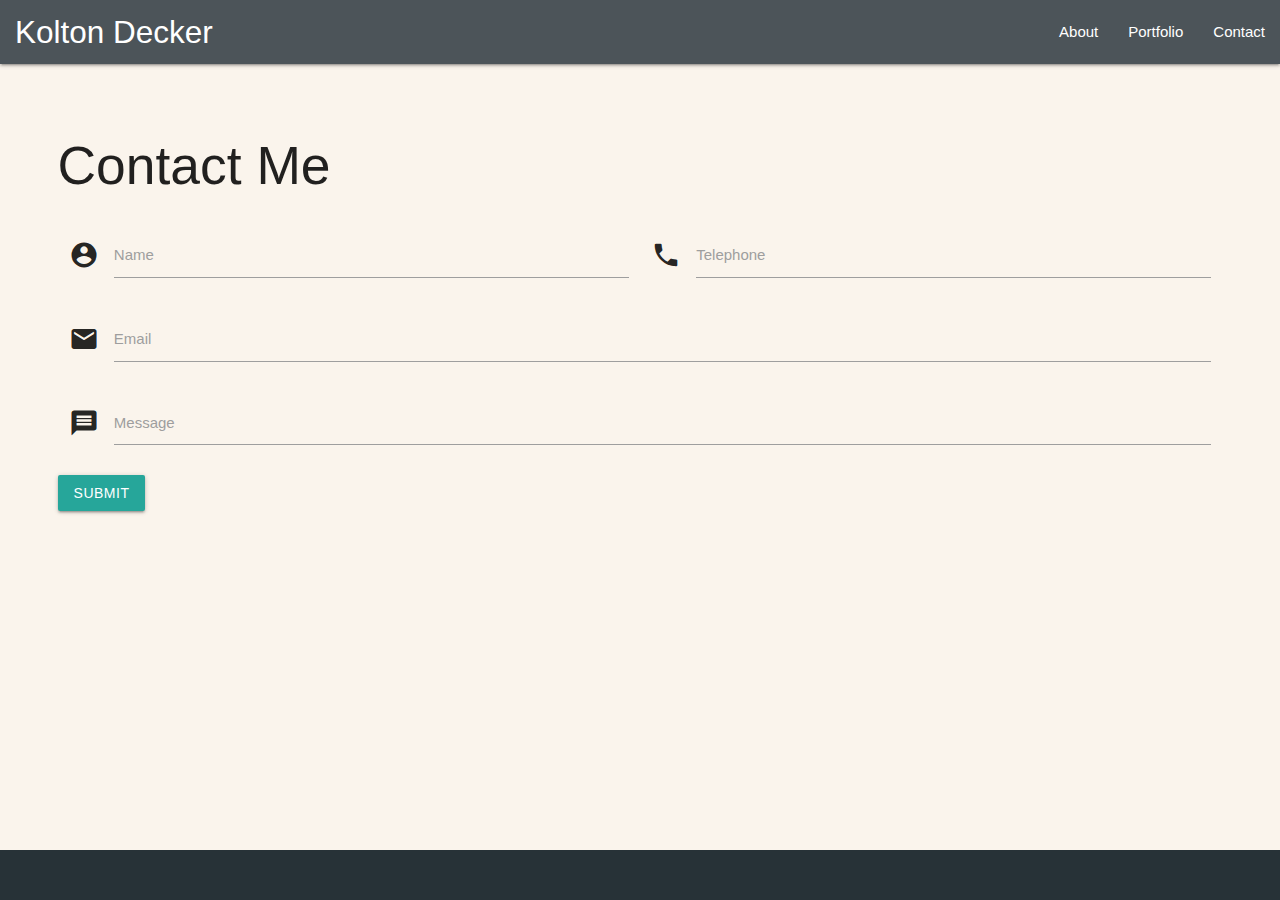
<file: assets/html/contact.html>
<!DOCTYPE html>
<html lang="en">

<head>
    <meta charset="UTF-8">
    <meta name="viewport" content="width=device-width, initial-scale=1.0">
    <title>Contact Page</title>
    <link rel="stylesheet" href="https://use.fontawesome.com/releases/v5.8.1/css/all.css" integrity="sha384-50oBUHEmvpQ+1lW4y57PTFmhCaXp0ML5d60M1M7uH2+nqUivzIebhndOJK28anvf" crossorigin="anonymous"/>
    <link rel="stylesheet" href="https://cdnjs.cloudflare.com/ajax/libs/materialize/1.0.0/css/materialize.min.css">
    <link href="https://fonts.googleapis.com/icon?family=Material+Icons" rel="stylesheet">
    <link rel="stylesheet" href="../css/style.css">
</head>

<body
    <div class="container-fluid">
        <div class="row nav-row">
            <div class="col-lg-12">
                <nav class="blue-grey darken-4">
                    <div class="nav-wrapper">
                        <a href="./index.html" class="brand-logo">Kolton Decker</a>
                        <ul id="nav-mobile" class="right hide-on-med-and-down">
                            <li><a href="../../index.html">About</a></li>
                            <li><a href="./portfolio.html">Portfolio</a></li>
                            <li><a href="./contact.html">Contact</a></li>
                        </ul>
                        <ul id="slide-out" class="sidenav">
                            <li><div class="user-view">
                              <a href="#user"><img class="circle" src="../images/professional-headshot.jpeg"></a>
                              <a href="#name"><span class="black-text name">Kolton Decker</span></a>
                            </div></li>
                            <li>
                                <a id="github-icon" class="sidenav-icon" href="https://github.com/koltondecker"><i class="fab fa-github fa-3x"></i>Check Out My Github</a>
                            </li>
                            <li>
                                <a id="linkedin-icon" class="sidenav-icon" href="https://www.linkedin.com/in/kolton-decker-01302b114/"><i class="fab fa-linkedin fa-3x"></i>Check Out My LinkedIn</a>
                            </li>
                            <li><div class="divider"></div></li>
                            <li><a class="subheader">Navigation</a></li>
                            <li><a href="../../index.html">About</a></li>
                            <li><a href="./portfolio.html">Portfolio</a></li>
                            <li><a href="./contact.html">Contact</a></li>
                        </ul>
                        <a href="#" data-target="slide-out" class="sidenav-trigger"><i class="material-icons">menu</i></a>
                    </div>
                </nav>
            </div>
        </div>
        <br>
        <main class="row">
            <form class="col s12">
                <div class="row">
                    <div id="contact-me-wrapper">
                        <h2>
                            <strong>Contact Me</strong>
                        </h2>
                        <div class="input-field col s6">
                            <i class="material-icons prefix">account_circle</i>
                            <input id="icon_prefix" type="text" class="validate">
                            <label for="icon_prefix">Name</label>
                        </div>
                        <div class="input-field col s6">
                            <i class="material-icons prefix">phone</i>
                            <input id="icon_telephone" type="tel" class="validate">
                            <label for="icon_telephone">Telephone</label>
                        </div>
                        <div class="input-field col s12">
                            <i class="material-icons prefix">mail</i>
                            <input id="icon_email" type="email" class="validate">
                            <label for="icon_email">Email</label>
                        </div>
                        <div class="input-field col s12">
                            <i class="material-icons prefix">message</i>
                            <textarea id="textarea1" class="materialize-textarea"></textarea>
                            <label for="textarea1">Message</label>
                        </div>
                        <button id="contact-submit-btn" type="button" class="btn btn-info btn-lg">Submit</button>
                    </div>
                </div>
            </form>
        </main>
        <footer class="page-footer blue-grey darken-4">
            <div class="footer-copyright">
                <div class="black-text container">
                    <div class="center-align">
                        <a id="github-icon" class="footer-icon middle" href="https://github.com/koltondecker"><i class="fab fa-github fa-3x"></i></a>
                        <a id="linkedin-icon" class="footer-icon middle" href="https://www.linkedin.com/in/kolton-decker-01302b114/"><i class="fab fa-linkedin fa-3x"></i></a>
                        <a id="resume-icon" class="footer-icon middle" href="../images/Kolton-Decker-Resume.pdf"><i class="fas fa-file fa-3x"></i></a>
                    </div>
                </div>
            </div>
        </footer>
    </div>

    <script src="https://code.jquery.com/jquery-3.5.1.slim.min.js"
        integrity="sha384-DfXdz2htPH0lsSSs5nCTpuj/zy4C+OGpamoFVy38MVBnE+IbbVYUew+OrCXaRkfj"
        crossorigin="anonymous"></script>
    <script src="https://cdnjs.cloudflare.com/ajax/libs/materialize/1.0.0/js/materialize.min.js"></script>
    <script src="../js/index.js"></script>
</body>

</html>
</file>
<file: assets/css/style.css>
* {
    margin: 0;
    padding: 0;
    font-family: Arial, Helvetica, sans-serif;
}

body {
    background-color: rgb(250, 244, 236);
    display: flex;
    min-height: 100vh;
    flex-direction: column;
}

main {
flex: 1 0 auto;
}

.nav-wrapper {
    background-color: rgb(167, 166, 166, 0.3);
}

.nav-row {
    margin: 0;
}

.sidenav-icon {
    margin: 10px;
}

.brand-logo {
    margin-left: 1rem;
}

#picture-column {
    display: flex;
    align-content: center;
    justify-content: center;
}

#picture-and-contact {
    max-width: 400px;
    border-radius: 30px;
    overflow: hidden;
}

#about-me-container {
    display: flex;
    flex-direction: column;
    flex-wrap: wrap;
    align-content: center;
    justify-content: space-between;
    margin-top: 4rem;
}

#row2 {
    height: 100%;
    margin: 3rem 0 0 0;
    align-items: center;
}

.parallax-container>.parallax {
    z-index: 0;
}

.project-image {
    width: 100%;
}

.section {
    background-image: url("../images/grey-background.jpg");
    /* background-color: rgb(250, 244, 236); */
}

.project-links {
    display: flex;
    align-items: center;
    justify-content: center;
    margin-top: 2rem;
}

.project-links>a {
    color: rgb(36, 36, 36);
}

.project-link-labels {
    display: block;
    margin: 0.5rem;
}

#contact-me-wrapper {
    padding: 1rem;
}

.page-footer {
    padding: 0;
}

.footer-copyright {
    color: black;
}

.footer-links {
    display: flex;
    align-items: center;
    justify-content: center;
}

.footer-icon {
    margin: 10px;
}
</file>
